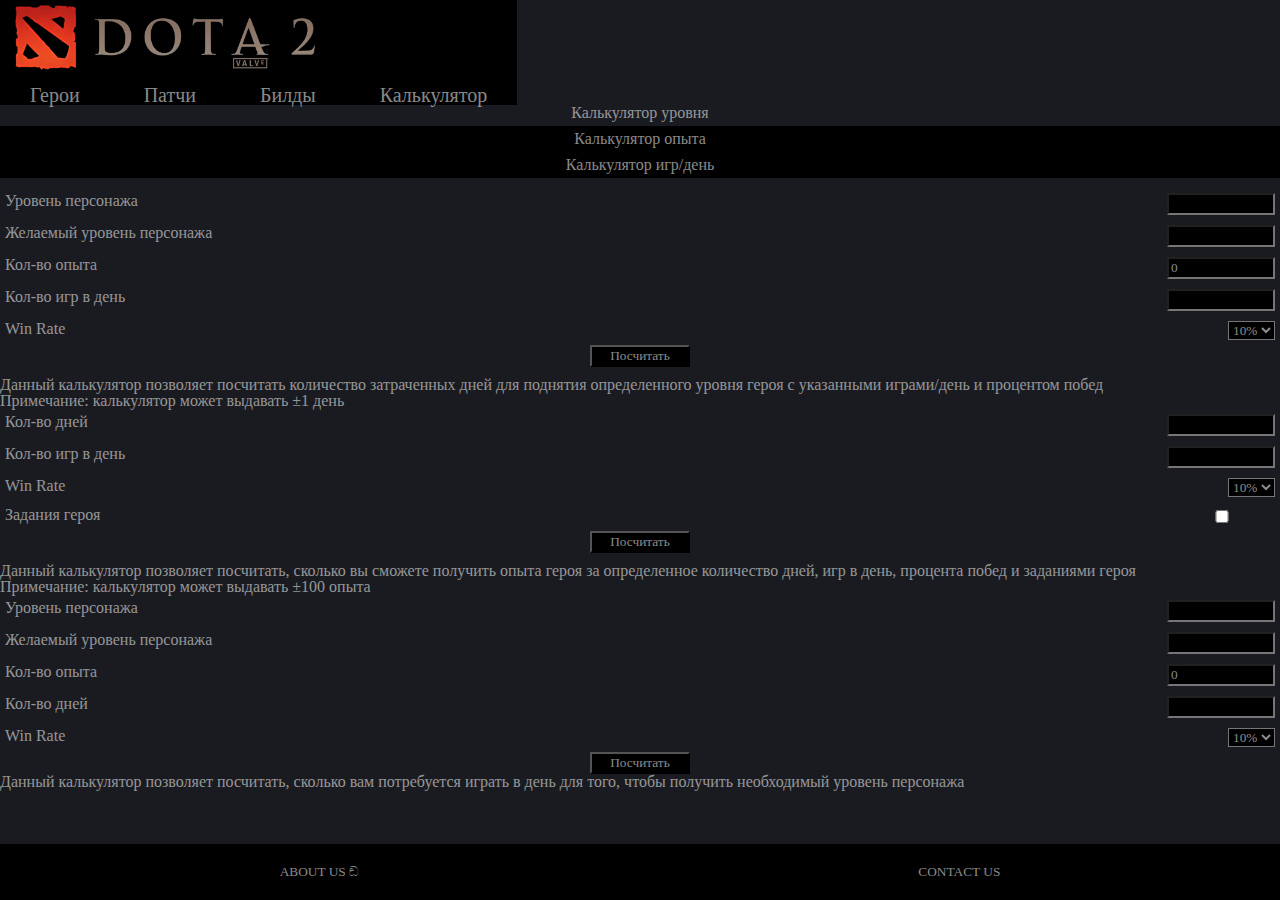
<file: calcV2.html>
<!DOCTYPE html>
<html lang="en">
<head>
    <meta charset="UTF-8">
    <meta http-equiv="X-UA-Compatible" content="IE=edge">
    <meta name="viewport" content="width=device-width, initial-scale=1.0">
    <title>Document</title>
    <!-- CSS only -->
    <link rel="stylesheet" href="css/reset.css">
    <link href="https://cdn.jsdelivr.net/npm/bootstrap@5.1.1/dist/css/bootstrap.min.css" rel="stylesheet" integrity="sha384-F3w7mX95PdgyTmZZMECAngseQB83DfGTowi0iMjiWaeVhAn4FJkqJByhZMI3AhiU" crossorigin="anonymous">
    <link rel="stylesheet" href="css/style.css">
    <link rel="stylesheet" href="css/calc.css">
    <link rel="shortcut icon" href="favicon.png" type="image/x-icon">
</head>
<body>
    <div class="bg page">
      <div class="bgblack headerabsol container-fluid">
        <header>
          <div class="container">
            <nav class="navbar navbar-expand-lg navbar-dark bg-dark">
              <div class="container-fluid">
                <a class="navbar-brand" href="main.html"><img src="img/logo.png" alt=""></a>
                <button class="navbar-toggler" type="button" data-bs-toggle="collapse" data-bs-target="#navbarNavAltMarkup" aria-controls="navbarNavAltMarkup" aria-expanded="false" aria-label="Toggle navigation">
                  <span class="navbar-toggler-icon"></span>
                </button>
                <div class="collapse navbar-collapse" id="navbarNavAltMarkup">
                  <div class="navbar-nav">
                    <a class="nav-link" href="heroes.html">Герои</a>
                    <a class="nav-link" href="#">Патчи</a>
                    <a class="nav-link" href="#">Билды</a>
                    <a class="nav-link" href="calcV2.html">Калькулятор</a>
                  </div>
                </div>
              </div>
            </nav>
          </div>
        </header>
      </div>

      <div class="main">
        <div class="container justify-content-between">
          <div class="row">
            <div class="col-12">
              <nav class="nav nav-tabs justify-content-around">
                <a class="nav-item nav-link active pad justify-content-center col-4" id="calc-1" data-toggle="tab" aria-controls="tab1-1" href="#tab1-1">Калькулятор уровня</a>
                <a class="nav-item nav-link pad justify-content-center col-4" id="calc-2" data-toggle="tab" aria-controls="tab1-2" href="#tab1-2">Калькулятор опыта</a>
                <a class="nav-item nav-link pad justify-content-center col-4" id="calc-3" data-toggle="tab" aria-controls="tab1-3" href="#tab1-3">Калькулятор игр/день</a>
              </nav>

              <div class="tab-content">
                <div class="tab-pane fade show active" id="tab1-1" aria-labelledby="calc-1">
                  <div class="d-md-flex d-block">
                    <div class="col-md-6 col-12">
                      <form>
                        <div class="flexbetween1" id="lvlherostart">
                          <label>Уровень персонажа</label>
                          <input type="number" id="start" min="0" max="30">
                        </div>
                        <div class="flexbetween1" id="lvlheroend"> 
                          <label>Желаемый уровень персонажа</label>
                          <input type="number" id="end" min="0" max="30">
                        </div>
                        <div class="flexbetween1" id="expiriancehero">
                          <label>Кол-во опыта</label>
                          <input type="number" id="experiance" min="0" max="3000" value="0">
                        </div>
                        <div class="flexbetween1">
                          <label>Кол-во игр в день</label>
                          <input type="number" id="gameonday">
                        </div>
                        <div  class="flexbetween1">
                          <label>Win Rate</label>
                          <select id="winrate">
                              <option value="10">10%</option>
                              <option value="20">20%</option>
                              <option value="30">30%</option>
                              <option value="40">40%</option>
                              <option value="50">50%</option>
                              <option value="60">60%</option>
                              <option value="70">70%</option>
                              <option value="80">80%</option>
                              <option value="90">90%</option>
                          </select>
                        </div>
                        <div class="justify-content-center">
                          <input type="button" value="Посчитать" onclick="days()" >
                        </div>
                        <div class="justify-content-center">
                          <p id="error" class="error"></p>
                        </div>
                        <div id="answer"></div>
                      </form>
                    </div>
                    <div class="col-md-6 col-12 d-none d-md-block">
                      <p>Данный калькулятор позволяет посчитать количество затраченных дней для поднятия определенного уровня героя с указанными играми/день и процентом побед</p>
                      
                      <p>Примечание: калькулятор может выдавать ±1 день</p>                       
                    </div>
                  </div>
                </div>

                <div class="tab-pane fade" id="tab1-2" aria-labelledby="calc-2">
                  <div class="d-md-flex d-block">
                    <div class="col-md-6 col-12">
                      <form>
                        <div class="flexbetween1" id="maxday">
                          <label>Кол-во дней</label>
                          <input type="number" id="days2">
                        </div>
                        <div class="flexbetween1">
                          <label>Кол-во игр в день</label>
                          <input type="number" id="gameonday2">
                        </div>
                        <div  class="flexbetween1">
                          <label>Win Rate</label>
                          <select id="winrate2">
                              <option value="10">10%</option>
                              <option value="20">20%</option>
                              <option value="30">30%</option>
                              <option value="40">40%</option>
                              <option value="50">50%</option>
                              <option value="60">60%</option>
                              <option value="70">70%</option>
                              <option value="80">80%</option>
                              <option value="90">90%</option>
                          </select>
                        </div>
                        <div class="flexbetween1" id="weekly">
                          <label>Задания героя</label>
                          <input type="checkbox" id="weeklytwo">
                        </div>
                        <div class="justify-content-center">
                          <input type="button" value="Посчитать" onclick="experiance1()">
                        </div>
                        <div class="justify-content-center">
                          <p id="error2" class="error"></p>
                        </div>
                        <div id="answer2"></div>
                      </form>
                    </div>
                    <div class="col-md-6 col-12 d-none d-md-block">
                      <p>Данный калькулятор позволяет посчитать, сколько вы сможете получить опыта героя за определенное количество дней, игр в день, процента побед и заданиями героя </p>
                      <p>Примечание: калькулятор может выдавать ±100 опыта</p>
                    </div>
                  </div>
                </div>

                <div class="tab-pane fade" id="tab1-3" aria-labelledby="calc-3">
                  <div class="d-md-flex d-block">
                    <div class="col-md-6 col-12">
                      <form>
                        <div class="flexbetween1" id="lvlherostart3">
                          <label>Уровень персонажа</label>
                          <input type="number" id="start" min="0" max="30">
                        </div>
                        <div class="flexbetween1" id="lvlheroend3"> 
                          <label>Желаемый уровень персонажа</label>
                          <input type="number" id="end" min="0" max="30">
                        </div>
                        <div class="flexbetween1" id="expiriancehero3">
                          <label>Кол-во опыта</label>
                          <input type="number" id="experiance" min="0" max="3000" value="0">
                        </div>
                        <div class="flexbetween1">
                          <label>Кол-во дней</label>
                          <input type="number" id="days3">
                        </div>
                        <div  class="flexbetween1">
                          <label>Win Rate</label>
                          <select id="winrate3">
                              <option value="10">10%</option>
                              <option value="20">20%</option>
                              <option value="30">30%</option>
                              <option value="40">40%</option>
                              <option value="50">50%</option>
                              <option value="60">60%</option>
                              <option value="70">70%</option>
                              <option value="80">80%</option>
                              <option value="90">90%</option>
                          </select>
                        </div>
                        <div class="justify-content-center">
                          <input type="button" value="Посчитать" onclick="days()" >
                        </div>
                        <div class="justify-content-center">
                          <p id="error" class="error3"></p>
                        </div>
                        <div id="answer3"></div>
                      </form>
                    </div>
                    <div class="col-md-6 col-12 d-none d-md-block">
                      Данный калькулятор позволяет посчитать, сколько вам потребуется играть в день для того, чтобы получить необходимый уровень персонажа
                    </div>
                  </div>
                </div>
              </div>
            </div>
          </div>
        </div>
      </div>

      <div class="bgblack footerabsol container-fluid">
        <footer>
          <div class="container">
            <div class="flexbetween">
              <button id="about">ABOUT US ඞ</button>
              <button id="contact">CONTACT US</button>
            </div>
          </div>
        </footer>
      </div>
    </div>
    <!-- <script src="https://cdn.jsdelivr.net/npm/@popperjs/core@2.10.2/dist/umd/popper.min.js" integrity="sha384-7+zCNj/IqJ95wo16oMtfsKbZ9ccEh31eOz1HGyDuCQ6wgnyJNSYdrPa03rtR1zdB" crossorigin="anonymous"></script>
    <script src="https://cdn.jsdelivr.net/npm/bootstrap@5.1.3/dist/js/bootstrap.min.js" integrity="sha384-QJHtvGhmr9XOIpI6YVutG+2QOK9T+ZnN4kzFN1RtK3zEFEIsxhlmWl5/YESvpZ13" crossorigin="anonymous"></script> -->
    <script src="js/jquery-3.5.1.min.js"></script>
    <script src="js/popper.min.js"></script>
    <script src="js/bootstrap.min.js"></script>
    <script src="js/calcV2.1.js"></script>
</body>
</html>
</file>
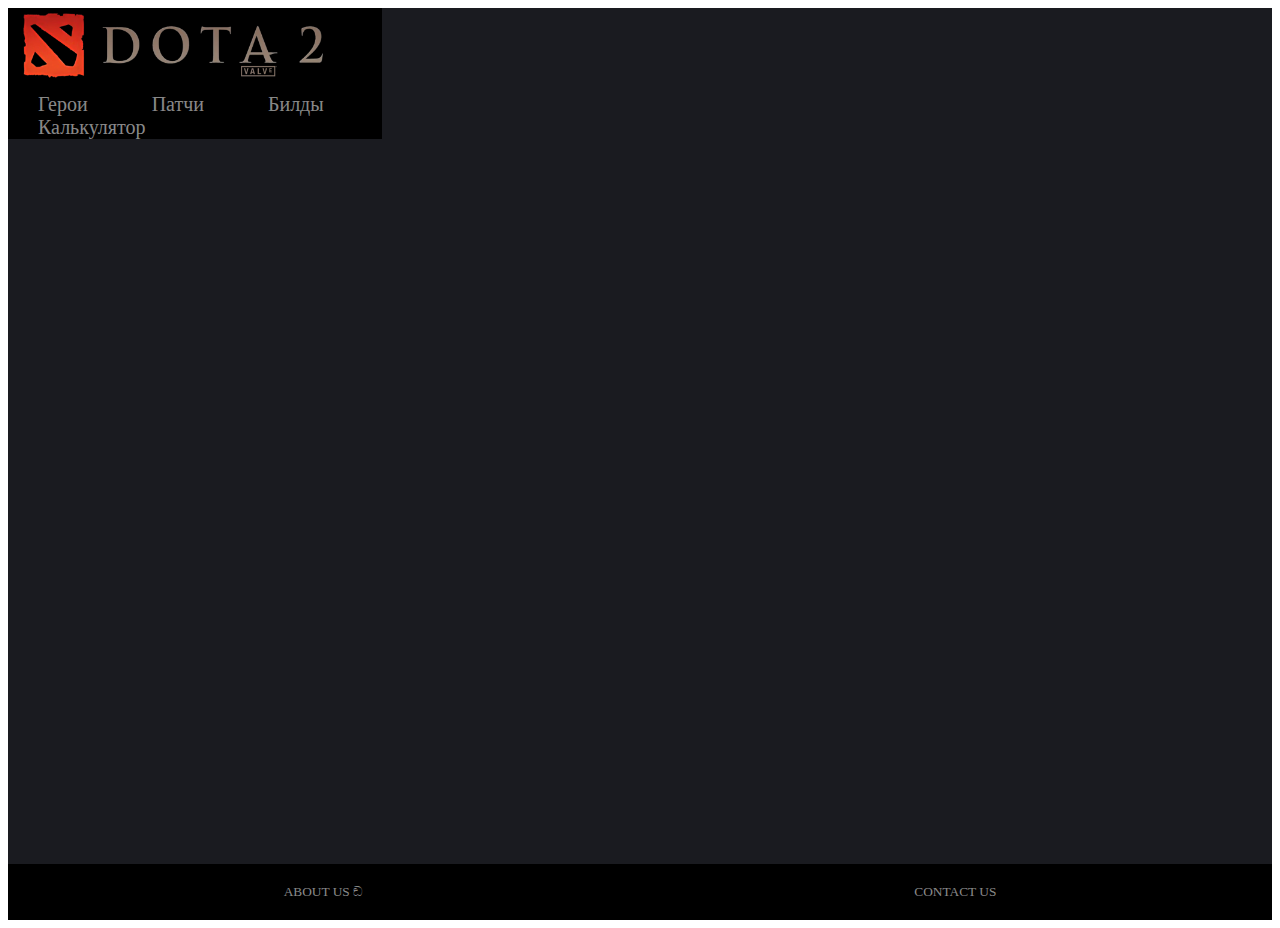
<file: main.html>
<!DOCTYPE html>
<html lang="en">

<head>
  <meta charset="UTF-8">
  <meta http-equiv="X-UA-Compatible" content="IE=edge">
  <meta name="viewport" content="width=device-width, initial-scale=1.0">
  <title>Document</title>
  <!-- CSS only -->
  <!-- <link rel="stylesheet" href="css/bootstrap.min.css"> -->
  <link href="https://cdn.jsdelivr.net/npm/bootstrap@5.1.1/dist/css/bootstrap.min.css" rel="stylesheet" integrity="sha384-F3w7mX95PdgyTmZZMECAngseQB83DfGTowi0iMjiWaeVhAn4FJkqJByhZMI3AhiU" crossorigin="anonymous">
  <link rel="stylesheet" href="css/style.css">

  <link rel="shortcut icon" href="favicon.png" type="image/x-icon">
</head>

<body>
  <div class="bg page">
    <div class="bgblack headerabsol container-fluid">
      <header>
        <div class="container">
          <nav class="navbar navbar-expand-lg navbar-dark bg-dark">
            <div class="container-fluid">
              <a class="navbar-brand" href="main.html"><img src="img/logo.png" alt=""></a>
              <button class="navbar-toggler" type="button" data-bs-toggle="collapse"
                data-bs-target="#navbarNavAltMarkup" aria-controls="navbarNavAltMarkup" aria-expanded="false"
                aria-label="Toggle navigation">
                <span class="navbar-toggler-icon"></span>
              </button>
              <div class="collapse navbar-collapse" id="navbarNavAltMarkup">
                <div class="navbar-nav">
                  <a class="nav-link" href="heroes.html">Герои</a>
                  <a class="nav-link" href="#">Патчи</a>
                  <a class="nav-link" href="#">Билды</a>
                </div>
                <div class="navbar-nav">
                  <a class="nav-link" href="calcV2.html">Калькулятор</a>
                </div>
              </div>
            </div>
          </nav>
        </div>
      </header>
    </div>

    <div class="container main flex-wrap">
      <iframe src="https://player.twitch.tv/?channel=cheatbanned&parent=flirik.github.io" frameborder="0" allowfullscreen="true" scrolling="no" height="378" width="620"></iframe>
      <iframe src="https://player.twitch.tv/?channel=nooneboss&parent=flirik.github.io" frameborder="0" allowfullscreen="true" scrolling="no" height="378" width="620"></iframe>
      <iframe src="https://player.twitch.tv/?channel=yatoro_g&parent=flirik.github.io" frameborder="0" allowfullscreen="true" scrolling="no" height="378" width="620"></iframe>
      <iframe src="https://player.twitch.tv/?channel=dreadztv&parent=flirik.github.io" frameborder="0" allowfullscreen="true" scrolling="no" height="378" width="620"></iframe>
    </div>

    <div class="bgblack footerabsol container-fluid">
      <footer>
        <div class="container">
          <div class="flexbetween">
            <button id="about">ABOUT US ඞ</button>
            <button id="contact">CONTACT US</button>
          </div>
        </div>
      </footer>
    </div>
  </div>

  <script src="https://cdn.jsdelivr.net/npm/@popperjs/core@2.10.2/dist/umd/popper.min.js" integrity="sha384-7+zCNj/IqJ95wo16oMtfsKbZ9ccEh31eOz1HGyDuCQ6wgnyJNSYdrPa03rtR1zdB" crossorigin="anonymous"></script>
  <script src="https://cdn.jsdelivr.net/npm/bootstrap@5.1.3/dist/js/bootstrap.min.js" integrity="sha384-QJHtvGhmr9XOIpI6YVutG+2QOK9T+ZnN4kzFN1RtK3zEFEIsxhlmWl5/YESvpZ13" crossorigin="anonymous"></script>
  <!-- <script src="js/bootstrap.min.js"></script> -->
  <script src="js/script.js"></script>
</body>

</html>
</file>
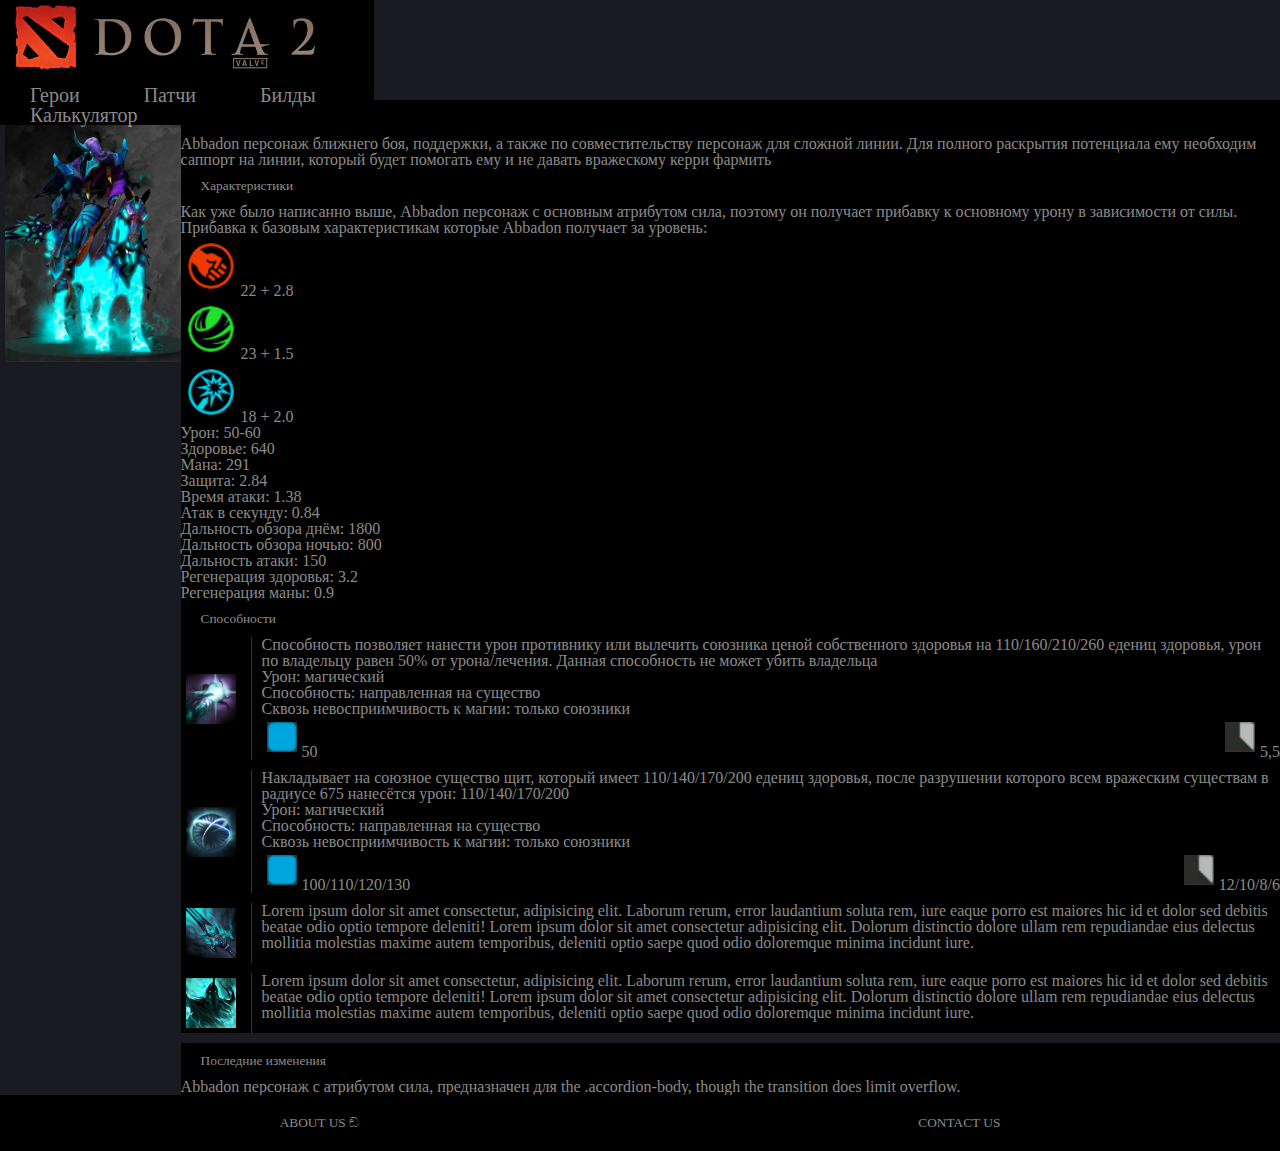
<file: heroes/abbadon.html>
<!DOCTYPE html>
<html lang="en">

<head>
    <meta charset="UTF-8">
    <meta http-equiv="X-UA-Compatible" content="IE=edge">
    <meta name="viewport" content="width=device-width, initial-scale=1.0">
    <title>Document</title>
    <!-- CSS only -->
    <link rel="stylesheet" href="../css/reset.css">
    <link href="https://cdn.jsdelivr.net/npm/bootstrap@5.1.1/dist/css/bootstrap.min.css" rel="stylesheet" integrity="sha384-F3w7mX95PdgyTmZZMECAngseQB83DfGTowi0iMjiWaeVhAn4FJkqJByhZMI3AhiU" crossorigin="anonymous">
    <link rel="stylesheet" href="../css/style.css">
    <link rel="stylesheet" href="css/styleHero.css">
    <link rel="shortcut icon" href="../favicon.png" type="image/x-icon">
</head>

<body>
    <div class="bg page">
        <div class="bgblack headerabsol container-fluid">
            <header>
                <div class="container">
                    <nav class="navbar navbar-expand-lg navbar-dark bg-dark">
                        <div class="container-fluid">
                            <a class="navbar-brand" href="../main.html"><img src="../img/logo.png" alt=""></a>
                            <button class="navbar-toggler" type="button" data-bs-toggle="collapse" data-bs-target="#navbarNavAltMarkup" aria-controls="navbarNavAltMarkup" aria-expanded="false" aria-label="Toggle navigation">
                              <span class="navbar-toggler-icon"></span>
                            </button>
                            <div class="collapse navbar-collapse" id="navbarNavAltMarkup">
                                <div class="navbar-nav">
                                    <a class="nav-link" href="../heroes.html">Герои</a>
                                    <a class="nav-link" href="#">Патчи</a>
                                    <a class="nav-link" href="#">Билды</a>
                                </div>
                                <div class="navbar-nav">
                                    <a class="nav-link" href="../calcV2.html">Калькулятор</a>
                                </div>
                            </div>
                        </div>
                    </nav>
                </div>
            </header>
        </div>

        <div class="container margin1">
            <div class="row">
                <div class="col-12">
                    <div class="row flex justify-content-between">
                        <div class="banner col-md-5 col-12">
                            <h1 class="text-center">Abbadon</h1>
                            <img class="figure-img img-fluid rounded" src="banner/abbadon.jpg" alt="">
                        </div>
                        <div class="information col-md-6 col-12">
                            <div class="accordion" id="accordionPanelsStayOpenExample">
                                <div class="accordion-item">
                                    <h2 class="accordion-header" id="panelsStayOpen-headingOne">
                                        <button class="accordion-button collapsed" type="button" data-bs-toggle="collapse" data-bs-target="#panelsStayOpen-collapseOne" aria-expanded="true" aria-controls="panelsStayOpen-collapseOne">
                                  О герое
                                </button>
                                    </h2>
                                    <div id="panelsStayOpen-collapseOne" class="accordion-collapse collapse" aria-labelledby="panelsStayOpen-headingOne">
                                        <div class="accordion-body">
                                            <strong>Abbadon</strong> персонаж ближнего боя, поддержки, а также по совместительству персонаж для сложной линии. Для полного раскрытия потенциала ему необходим саппорт на линии, который будет помогать ему
                                            и не давать вражескому керри фармить
                                        </div>
                                    </div>
                                </div>
                                <div class="accordion-item">
                                    <h2 class="accordion-header" id="panelsStayOpen-headingTwo">
                                        <button class="accordion-button collapsed" type="button" data-bs-toggle="collapse" data-bs-target="#panelsStayOpen-collapseTwo" aria-expanded="false" aria-controls="panelsStayOpen-collapseTwo">
                                  Характеристики
                                </button>
                                    </h2>
                                    <div id="panelsStayOpen-collapseTwo" class="accordion-collapse collapse" aria-labelledby="panelsStayOpen-headingTwo">
                                        <div class="accordion-body">
                                            <p>Как уже было написанно выше, Abbadon персонаж с основным атрибутом сила, поэтому он получает прибавку к основному урону в зависимости от силы.</p>
                                            Прибавка к базовым характеристикам которые Abbadon получает за уровень:
                                            <p><img src="../img/Attribute/Strength_attribute_symbol.png" alt="">22 + 2.8</p>
                                            <p><img src="../img/Attribute/Agility_attribute_symbol.png" alt="">23 + 1.5</p>
                                            <p><img src="../img/Attribute/Intelligence_attribute_symbol.png" alt="">18 + 2.0</p>
                                            <ul>
                                                <li>Урон: 50-60</li>
                                                <li>Здоровье: 640</li>
                                                <li>Мана: 291</li>
                                                <li>Защита: 2.84</li>
                                                <li>Время атаки: 1.38</li>
                                                <li>Атак в секунду: 0.84</li>
                                                <li>Дальность обзора днём: 1800</li>
                                                <li>Дальность обзора ночью: 800</li>
                                                <li>Дальность атаки: 150</li>
                                                <li>Регенерация здоровья: 3.2</li>
                                                <li>Регенерация маны: 0.9</li>
                                            </ul>
                                        </div>
                                    </div>
                                </div>
                                <div class="accordion-item">
                                    <h2 class="accordion-header" id="panelsStayOpen-headingThree">
                                        <button class="accordion-button collapsed" type="button" data-bs-toggle="collapse" data-bs-target="#panelsStayOpen-collapseThree" aria-expanded="false" aria-controls="panelsStayOpen-collapseThree">
                                  Способности
                                </button>
                                    </h2>
                                    <div id="panelsStayOpen-collapseThree" class="accordion-collapse collapse" aria-labelledby="panelsStayOpen-headingThree">
                                        <div class="accordion-body">
                                            <div class="margin-bottom flex-coloumn"> 
                                                <div class="leftScreen vertical slash">
                                                    <img src="../img/Ability/Mist_Coil_icon.png" alt="Mist_Coil">
                                                </div>
                                                <div class="rightScreen">
                                                    <p>Способность позволяет нанести урон противнику или вылечить союзника ценой собственного здоровья на 110/160/210/260 едениц здоровья, урон по владельцу равен 50% от урона/лечения. Данная способность не может убить владельца</p>
                                                    <p>Урон: магический</p>
                                                    <p>Способность: направленная на существо</p>
                                                    <p>Сквозь невосприимчивость к магии: только союзники</p>
                                                    <div class="flex-between">
                                                        <p><img src="../img/Ability/mana.png" alt="">50</p>
                                                        <p><img src="../img/Ability/cooldown.png" alt="">5,5</p>
                                                    </div>
                                                </div>
                                            </div>
                                            <div class="margin-bottom flex-coloumn">
                                                <div class="leftScreen vertical slash">
                                                    <img src="../img/Ability/Aphotic_Shield_icon.png" alt="Aphotic_Shield">
                                                </div>
                                                <div class="rightScreen">
                                                    <p>Накладывает на союзное существо щит, который имеет 110/140/170/200 едениц здоровья, после разрушении которого всем вражеским существам в радиусе 675 нанесётся урон: 110/140/170/200</p>
                                                    <p>Урон: магический</p>
                                                    <p>Способность: направленная на существо</p>
                                                    <p>Сквозь невосприимчивость к магии: только союзники</p>
                                                    <div class="flex-between">
                                                        <p><img src="../img/Ability/mana.png" alt="">100/110/120/130</p>
                                                        <p><img src="../img/Ability/cooldown.png" alt="">12/10/8/6</p>
                                                    </div>
                                                </div>
                                            </div>
                                            <div class="margin-bottom flex-coloumn">
                                                <div class="leftScreen vertical slash">
                                                    <img src="../img/Ability/Curse_of_Avernus_icon.png" alt="Curse_of_Avernus">
                                                </div>
                                                <div class="rightScreen">
                                                    Lorem ipsum dolor sit amet consectetur, adipisicing elit. Laborum rerum, error laudantium soluta rem, iure eaque porro est maiores hic id et dolor sed debitis beatae odio optio tempore deleniti!
                                                    Lorem ipsum dolor sit amet consectetur adipisicing elit. Dolorum distinctio dolore ullam rem repudiandae eius delectus mollitia molestias maxime autem temporibus, deleniti optio saepe quod odio doloremque minima incidunt iure.
                                                </div>
                                            </div>
                                            <div class="margin-bottom flex-coloumn">
                                                <div class="leftScreen vertical slash">
                                                    <img src="../img/Ability/Borrowed_Time_icon.png" alt="Borrowed_Time">
                                                </div>
                                                <div class="rightScreen">
                                                    Lorem ipsum dolor sit amet consectetur, adipisicing elit. Laborum rerum, error laudantium soluta rem, iure eaque porro est maiores hic id et dolor sed debitis beatae odio optio tempore deleniti!
                                                    Lorem ipsum dolor sit amet consectetur adipisicing elit. Dolorum distinctio dolore ullam rem repudiandae eius delectus mollitia molestias maxime autem temporibus, deleniti optio saepe quod odio doloremque minima incidunt iure.
                                                </div>
                                            </div>
                                        </div>
                                    </div>
                                </div>
                                <div class="accordion-item">
                                    <h2 class="accordion-header" id="panelsStayOpen-headingThree">
                                        <button class="accordion-button collapsed" type="button" data-bs-toggle="collapse" data-bs-target="#panelsStayOpen-collapseFour" aria-expanded="false" aria-controls="panelsStayOpen-collapseFour">
                                Последние изменения
                              </button>
                                    </h2>
                                    <div id="panelsStayOpen-collapseFour" class="accordion-collapse collapse" aria-labelledby="panelsStayOpen-headingFour">
                                        <div class="accordion-body">
                                            <strong>Abbadon</strong> персонаж с атрибутом сила, предназначен для the <code>.accordion-body</code>, though the transition does limit overflow.
                                        </div>
                                    </div>
                                </div>
                            </div>
                        </div>
                    </div>
                </div>
            </div>
        </div>

        <div class="bgblack footerabsol container-fluid">
            <footer>
                <div class="container">
                    <div class="flexbetween">
                        <button id="about">ABOUT US ඞ</button>
                        <button id="contact">CONTACT US</button>
                    </div>
                </div>
            </footer>
        </div>
    </div>


    <script src="../js/bootstrap.min.js"></script>
    <!-- <script src="../js/script.js"></script> -->
</body>

</html>
</file>
<file: css/style.css>
header .navbar, header .container-fluid{
    background: rgb(0, 0, 0);
    padding: 0;
}

.flexbetween{
    display: flex;
    justify-content: space-around;
    margin-bottom: 0;
}

footer{
    background-color: black;
    padding: 10px 0;
}

.white{
    background-color: white;
}

.black{
    background-color: black;
}

header .navbar-brand{
    padding: 10px;
}

.nav-item {
    margin-right: 0px;
}

img[src="img/logo.png"]{
    width: 300px;
    height: 65px;
}

img[src="../img/logo.png"]{
    width: 300px;
    height: 65px;
}

header{

    margin-bottom: 20px;
}

.navbar-dark .navbar-nav .nav-link:hover{
    color: rgba(255,255,255,1);
    background: #333438;
}

.bg{
    background-color: #1a1b20;
}

header a:hover{
    background: #333438;
    color: rgb(255, 255, 255);
}

.nav{
    background-color: black;
}

.nav-link {
    padding: 0;
}

.flex{
    display: flex;
}

img{
    padding: 5px;
}

.navbar-brand{
    color: #c2c2c4;
}

.hero{
    width: 100px;
    height: 200px;
}

@media(max-width: 320px){
    .navbar-brand img[src="img/logo.png"]{
        width: 190px;
        height: 45px;
    }
}
@media (min-width: 321px) and (max-width: 325px){
    .navbar-brand img[src="img/logo.png"]{
        width: 195px;
        height: 50px;
    }
}
@media (min-width: 326px) and (max-width: 480px){
    .navbar-brand img[src="img/logo.png"]{
        width: 200px;
        height: 55px;
    }
}


a{
    text-decoration: none;
    color: rgba(255,255,255, .55);
}

.bgblack{
    background-color: black;
}

button{
    border: none;
    background: none;
    color: rgba(255,255,255, .55);
    padding: 10px 20px;
}

button:hover{
    color: white;
    background-color: #333438;
}


.navbar-expand-lg .navbar-nav .nav-link {
    padding: 20px 30px;
    font-size: 20px;
}

.bg1{
    background-color: rgb(94, 0, 0);
    background-color: rgb(0, 49, 105);
    background-color: rgb(0, 59, 3);
}

@media(max-width: 280px){
    img[src="img/logo.png"]{
        width: 260px;
        height: 45px;
    }
    
    header .navbar-brand {
        padding-right: 5px;
        padding-left: 5px;
        margin: 0;
    }

    .navbar-toggler {
        margin-right: 0px;
    }
}
*{
    font-family: "Reaver",serif!important;
}

.navbar-collapse{
    display: flex;
    justify-content: space-between;
}
.show, .collapse{
    display: block;
}

.headerabsol{
    position: absolute;
}

header{
    margin: 0;
}
.main{
    padding-top: 100px;
}

.footerabsol{
    margin-top: auto;
}

.page{
    display: flex;
    flex-direction: column;
    min-height: 100vh;
}

.flex-wrap{
    display: flex;
    flex-wrap: wrap;
    justify-content: space-between;
}

::-webkit-scrollbar {
    width: 0;
}
</file>
<file: css/calc.css>
*{
    color: rgba(255, 255, 255, .55)!important;
}

option, select, input{
    background: #000;
}

input{
    width: 100px;
}



.widthforform{
    display: flex;
    justify-content: space-between;
    width: 400px;
    flex-wrap: wrap;
}

.flexbetween1{
    display: flex;
    justify-content: space-between;
    /* flex-wrap: wrap; */
    padding: 5px;
}

.padding{
    padding: 0px;
}

.justify-content-center{
    display: flex;
    justify-content: center;
}

/* .justify-content-between{
    display: flex;
    justify-content: space-between;
} */

.error{
    color: red;
    font-size: 18px;
    padding: 5px;
}

@media(max-width: 350px){
    input{
        width: 100%;
    }
    .flexbetween1{
        flex-direction: column;
    }
}

@media(max-width: 480px){
    .main{
        padding-top: 70px;
    }
}

@media(max-width: 508px){
    .pad{
        width: 100%;
        text-align: center!important;
    }
}

.pad{
    padding: 5px 10px!important;
}

.tab-content{
    margin-top: 10px;
}

.active{
    color: rgba(255, 255, 255, .55)!important;
    background-color: #1a1b20!important;
}
</file>
<file: heroes/css/styleHero.css>
img[src="banner/abbadon.jpg"] {
    width: 100%;
}

p {
    color: rgba(255, 255, 255, .55);
}

img[src="../img/logo.png"] {
    width: 300px;
    height: 65px;
}

.row .col-4 {
    align-items: center;
}

h1 {
    color: rgba(255, 255, 255, .55);
}

@media(max-width: 480px){
    .main{
        padding-top: 70px;
    }
}
@media(max-width: 280px){
    .navbar-brand img[src="../img/logo.png"]{
        width: 165px;
        height: 40px; 
    }
    header .navbar-brand {
        padding-right: 5px;
        padding-left: 5px;
        margin: 0;
    }

    .navbar-toggler {
        margin-right: 0px;
    }
    .margin1{
        margin-top: 65px;
    }
}
@media(min-width: 281px) and (max-width: 320px){
    .navbar-brand img[src="../img/logo.png"]{
        width: 170px;
        height: 45px;
    }
    .margin1{
        margin-top: 70px;
    }
}
@media (min-width: 321px) and (max-width: 325px){
    .navbar-brand img[src="../img/logo.png"]{
        width: 180px;
        height: 45px;
    }
    .margin1{
        margin-top: 70px;
    }
}
@media (min-width: 326px) and (max-width: 480px){
    .navbar-brand img[src="../img/logo.png"]{
        width: 185px;
        height: 45px;
    }
    .margin1{
        margin-top: 80px;
    }
}
@media (min-width: 480px){
    .margin1{
        margin-top: 100px;
    }
}

@media(max-width: 280px) {
    .container .row {
        display: flex;
        flex-direction: column;
    }
    header .navbar-brand {
        padding-right: 5px;
        padding-left: 5px;
        margin: 0;
    }
    .navbar-toggler {
        margin-right: 0px;
    }
    img[src="banner/abbadon.jpg"] {
        width: 250px;
        align-items: center;
        margin: 3px;
    }
}

.accordion-button,
.accordion-item,
.accordion-button:not(.collapsed) {
    background-color: black;
    color: rgba(255, 255, 255, .55);
}

* {
    font-family: "Reaver", serif!important;
}



.leftScreen img, p img {
    width: 50px;
    height: 50px;
}

img[src="../img/Ability/mana.png"],
img[src="../img/Ability/cooldown.png"]{
    width: 30px;
    height: 30px;
}

.slash{
    border-right: 1px solid #333438;
    padding-right: 10px;
}

.vertical{
    display: flex;
    flex-direction: column;
    justify-content: space-around;
}

.rightScreen{
    padding-left: 10px;
}

.margin-bottom{
    margin-bottom: 10px;
}

.flex-coloumn{
    display: flex;
}

@media (max-width: 425px){
    .flex-coloumn{
        flex-direction: column;
        justify-content: space-around;
    }

    .vertical{
        flex-direction: row;
    }
    
    .slash{
        border-right: none;
        padding-right: 0px;
        padding-bottom: 0px;
        border-bottom: 1px solid #333438;
    }
    .margin-bottom{
        margin-bottom: 20px;
    }
    .accordion-body, .accordion-button{
        padding-left: 5px;
        padding-right: 5px;
    }
}

.flex-between{
    display: flex;
    justify-content: space-between;
}
</file>
